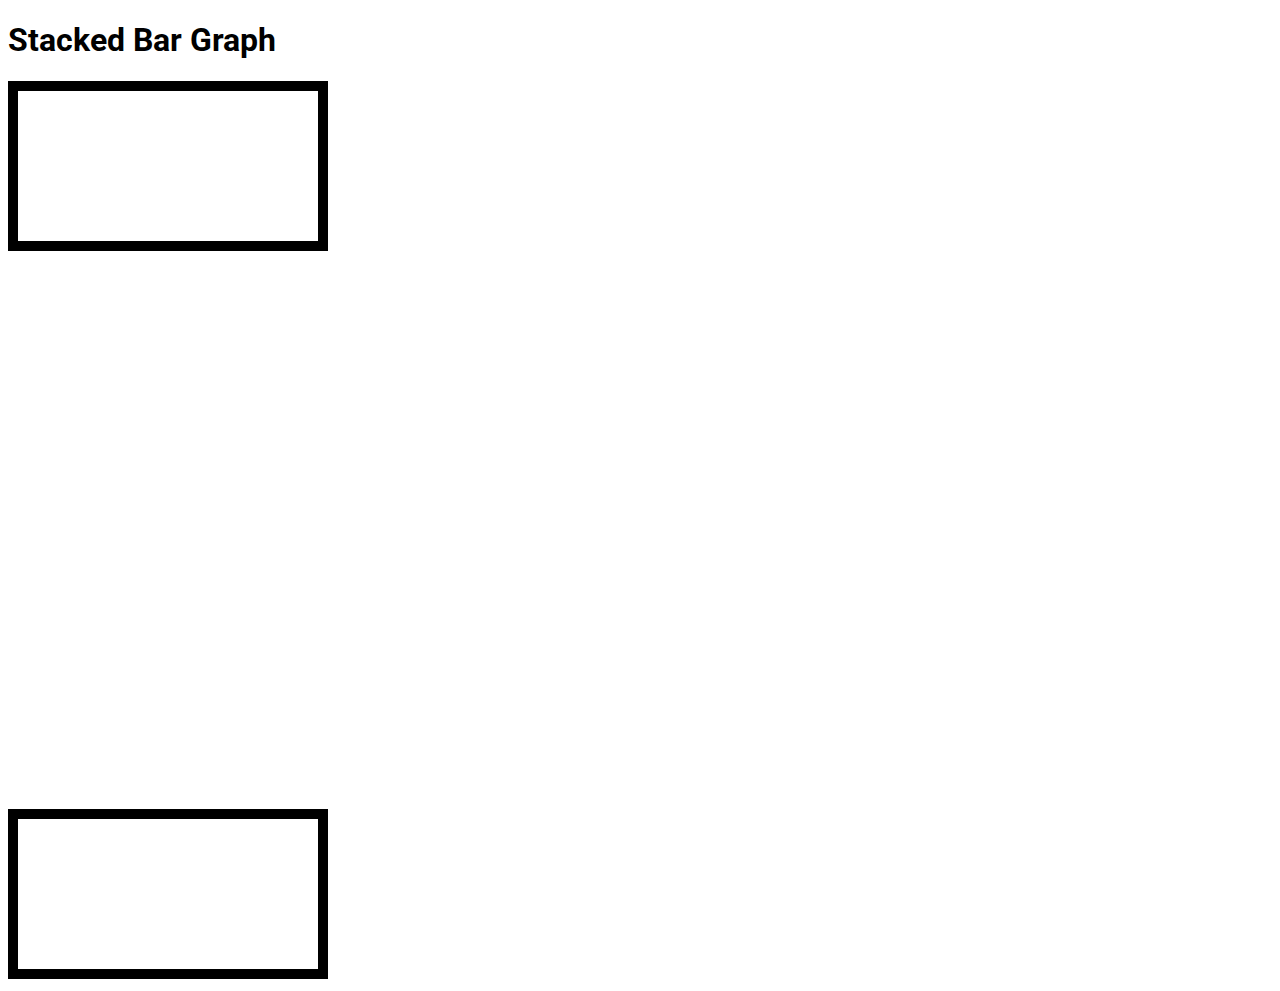
<file: examples/index.html>
<!DOCTYPE html>
<html>
    <head>
        <link rel = "stylesheet" type = "text/css" href = "style.css">
        <link href="https://fonts.googleapis.com/css?family=Roboto" rel="stylesheet">

 
        <title>Stacked Bar Graph</title>
        
        <h1>Stacked Bar Graph</h1>

    </head>

    <body>

         
            
            
        <svg class = "graph"></svg>
        <br/>
        <svg class = "bar"></svg>
        <br/>
        <svg class = 'test'></svg>

    </body>


    <script src="http://d3js.org/d3.v3.min.js" charset="utf-8"></script>
    <script src = "script.js"></script>
</file>
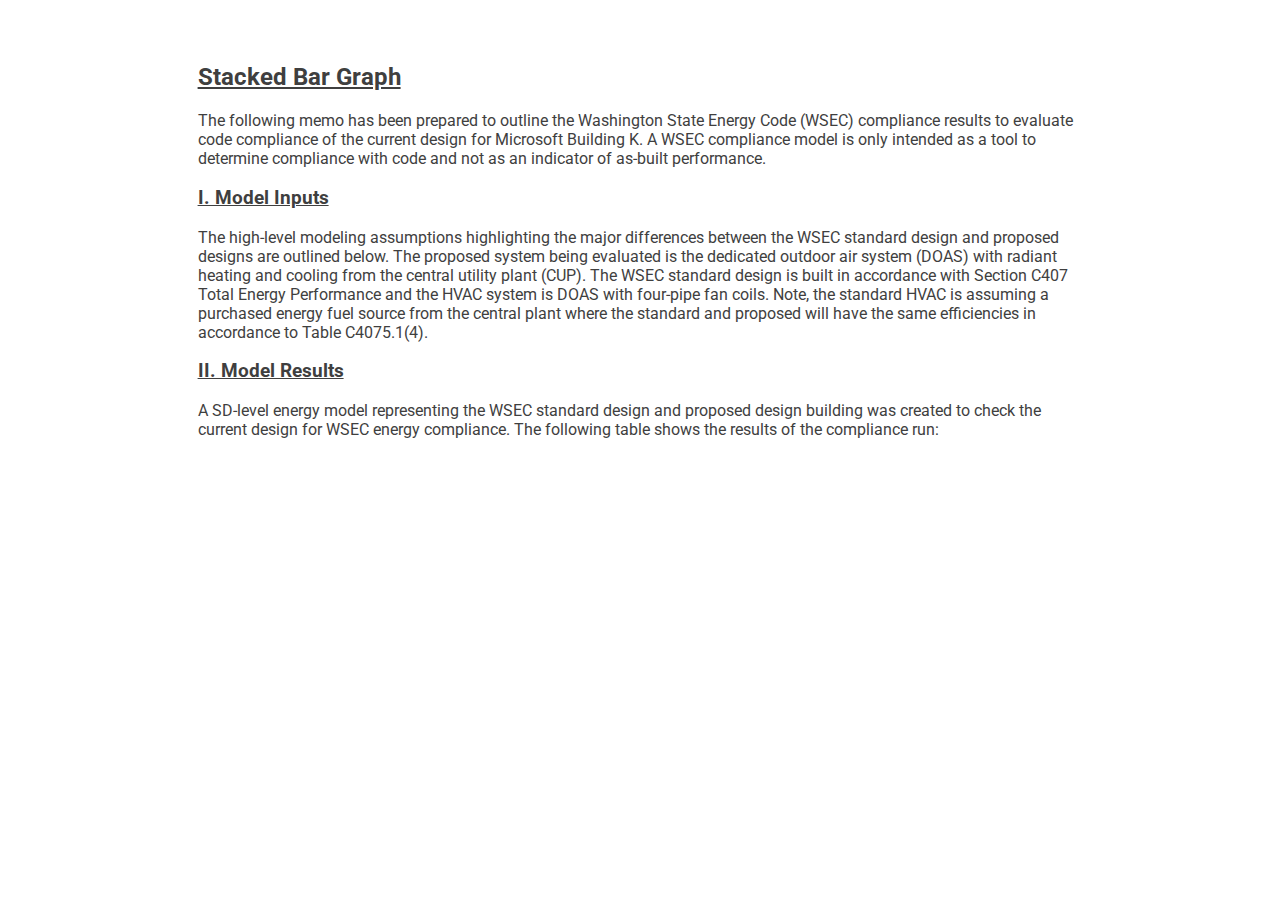
<file: upgrade-v3-to-v5/index.html>
<html>
<head>

    <link rel = "stylesheet" type = "text/css" href = "style.css">
    <link href="https://fonts.googleapis.com/css?family=Roboto" rel="stylesheet">


</head>
    <body>
        <div class = "paper-body">
                <h2>Stacked Bar Graph</h2>
            <p>The following memo has been prepared to outline the Washington State Energy Code (WSEC) compliance results to evaluate code compliance of the current design for Microsoft Building K. A WSEC compliance model is only intended as
                a tool to determine compliance with code and not as an indicator of as-built performance.</p>
            <h3>I. Model Inputs</h3>
                <p>The high-level modeling assumptions highlighting the major differences between the WSEC standard design and proposed designs are outlined below.
                    The proposed system being evaluated is the dedicated outdoor air system (DOAS) with radiant heating and cooling from the central utility plant (CUP).
                    The WSEC standard design is built in accordance with Section C407 Total Energy Performance and the HVAC system is DOAS with four-pipe fan coils. Note, the standard HVAC is assuming a purchased energy fuel source from the central plant where the standard and proposed will have the same efficiencies in accordance to Table C4075.1(4).</p>
            <div class = "table"></div>


            <h3>II. Model Results</h3>
                <p> A SD-level energy model representing the WSEC standard design and proposed design building was created to check the current design for WSEC energy compliance. The following table shows the results of the compliance run:
                </p>
        
            <div class = "graph"></div>
            <div class = "results-table"></div>
        </div>
        


    </body>
<script src="https://d3js.org/d3.v5.min.js" charset="utf-8"></script>
<script src = 'table.js'></script>
<script src = 'bar-graph.js'></script>


</html>
</file>
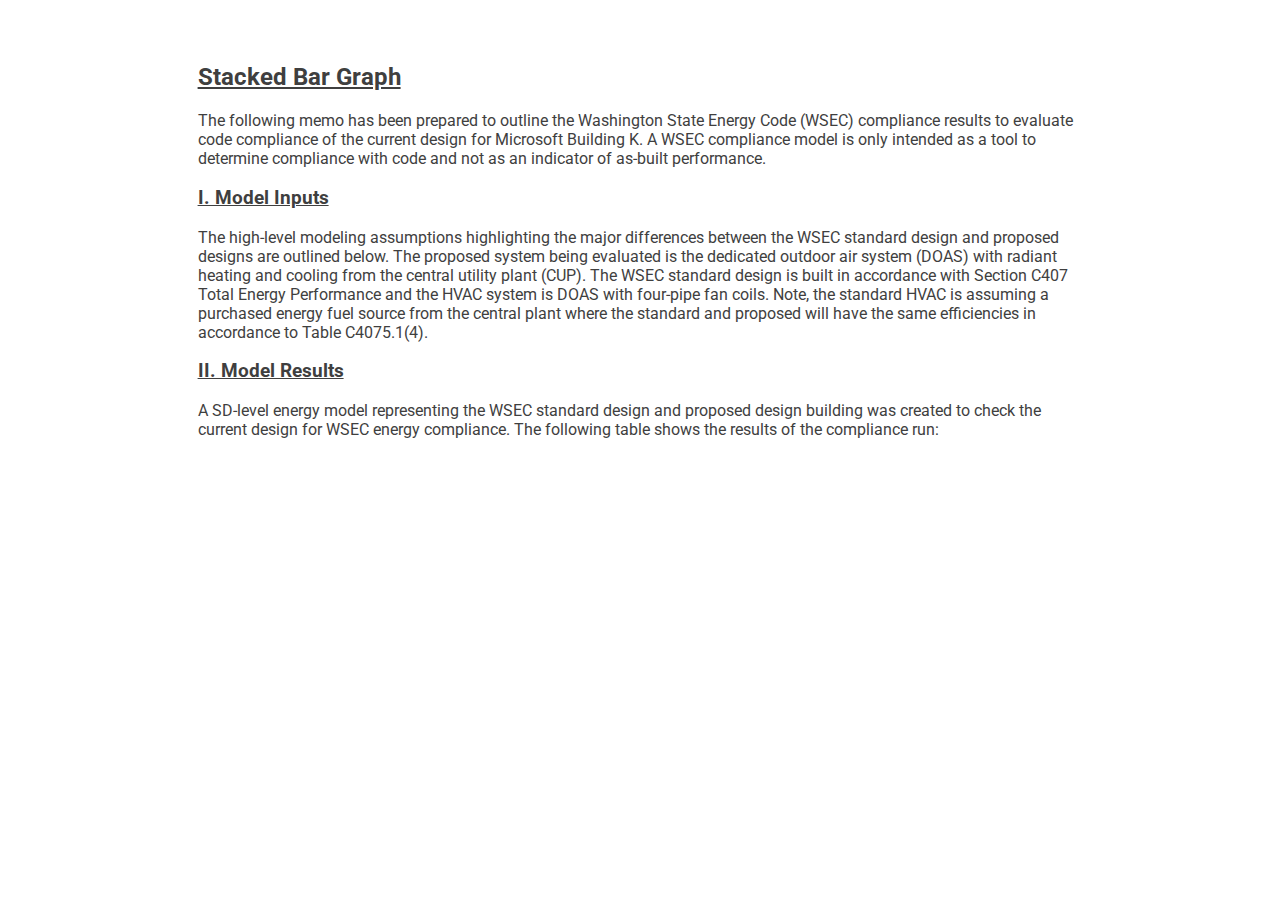
<file: v3/index.html>
<html>
<head>

    <link rel = "stylesheet" type = "text/css" href = "style.css">
    <link href="https://fonts.googleapis.com/css?family=Roboto" rel="stylesheet">


</head>
    <body>
        <div class = "paper-body">
                <h2>Stacked Bar Graph</h2>
            <p>The following memo has been prepared to outline the Washington State Energy Code (WSEC) compliance results to evaluate code compliance of the current design for Microsoft Building K. A WSEC compliance model is only intended as
                a tool to determine compliance with code and not as an indicator of as-built performance.</p>
            <h3>I. Model Inputs</h3>
                <p>The high-level modeling assumptions highlighting the major differences between the WSEC standard design and proposed designs are outlined below.
                    The proposed system being evaluated is the dedicated outdoor air system (DOAS) with radiant heating and cooling from the central utility plant (CUP).
                    The WSEC standard design is built in accordance with Section C407 Total Energy Performance and the HVAC system is DOAS with four-pipe fan coils. Note, the standard HVAC is assuming a purchased energy fuel source from the central plant where the standard and proposed will have the same efficiencies in accordance to Table C4075.1(4).</p>
            <div class = "table"></div>


            <h3>II. Model Results</h3>
                <p> A SD-level energy model representing the WSEC standard design and proposed design building was created to check the current design for WSEC energy compliance. The following table shows the results of the compliance run:
                </p>
        
            <div class = "graph"></div>
            <div class = "results-table"></div>
        </div>
        


    </body>
<script src="https://d3js.org/d3.v3.min.js" charset="utf-8"></script>
<script src = 'table.js'></script>
<script src = 'bar-graph.js'></script>


</html>
</file>
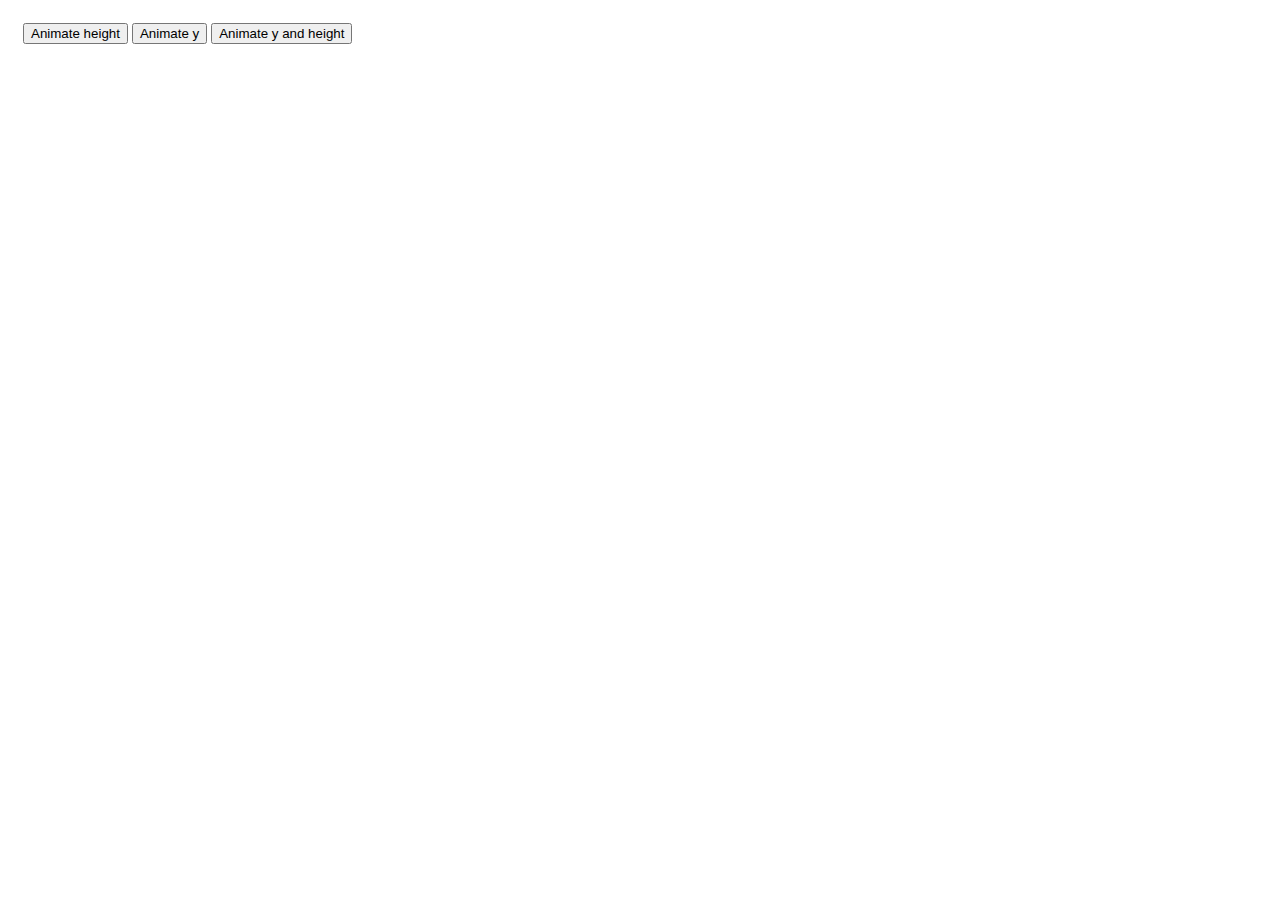
<file: examples/bar-animation/index.html>
<!DOCTYPE html>
<meta charset="utf-8">
<style>
.chart-container {
    position: relative;
}

.chart-container .controls {
    position: absolute;
    top: 15px;
    left: 15px;
}

.chart path,
.chart line,
.chart rect {
    shape-rendering: crispEdges;
}

.chart .bar {
    fill: steelblue;
}

.chart .baseline {
    fill: none;
    stroke: black;
}

</style>
<body>

<div class="chart-container js-chart-container">
    <form class="controls js-controls">
        <label><button type="button" value="height">Animate height</button></label>
        <label><button type="button" value="y">Animate y</button></label>
        <label><button type="button" value="both">Animate y and height</button></label>
    </form>
    <svg class="chart js-chart"></svg>
</div>

<script src="http://d3js.org/d3.v4.min.js"></script>
<script type="text/javascript">
"use strict";

var margin = { top: 70, right: 10, bottom: 200, left: 10 },
    containerWidth = document.querySelector(".js-chart-container").clientWidth,
    containerHeight = 500,
    width = containerWidth - margin.left - margin.right,
    height = containerHeight - margin.top - margin.bottom,
    animationDuration = 400,
    barWidth = 40,
    barX = (width - barWidth) / 2,
    t = d3.transition().duration(400),
    toggling = true;

var buttons = Array.from(document.querySelectorAll('.js-controls button'));

var svg = d3.select(".js-chart")
    .attr("width", containerWidth)
    .attr("height", containerHeight);

var mainContainer = svg.append("g")
    .attr("transform", "translate(" + margin.left + "," + margin.top + ")");

var bar = mainContainer.append("rect")
    .attr("class", "bar")
    .attr("x", barX)
    .attr("y", 0)
    .attr("width", barWidth)
    .attr("height", height);

mainContainer.append("line")
    .attr("class", "baseline")
    .attr("x1", 0)
    .attr("x2", width)
    .attr("y1", height)
    .attr("y2", height);

function hideBar(togglingMode) {
    var transition = bar.transition().duration(animationDuration);

    switch (togglingMode) {
    case "height":
        transition.attr("height", 0);
        break;
    case "y":
        transition.attr("y", height);
        break;
    case "both":
        transition.attr("y", height).attr("height", 0);
        break;
    }
}

function showBar(togglingMode) {
    var transition = bar.transition().duration(animationDuration);

    switch (togglingMode) {
    case "height":
        transition.attr("height", height);
        break;
    case "y":
        transition.attr("y", 0);
        break;
    case "both":
        transition.attr("y", 0).attr("height", height);
        break;
    }
}

function disableButtonsOtherThan(thisButton) {
    buttons.forEach(function(button) {
        button.disabled = button != thisButton;
    });
}

function enableAllButtons() {
    buttons.forEach(function(button) {
        button.disabled = false;
    });
}

function toggleBar(event) {
    var button = event.target;

    if (toggling) {
        hideBar(button.value);
        disableButtonsOtherThan(button);
    } else {
        showBar(button.value);
        enableAllButtons();
    }
    toggling = !toggling;
}

document.querySelector(".js-controls").addEventListener("click", toggleBar);

</script>
</body>
</file>
<file: examples/style.css>
h1 {
    font-family: 'Roboto', sans-serif;
}

.graph {
    border: 10px solid black;
    font: 10px sans-serif;
}

/*stroke, shape-rendering is a svg property */
.axis line,
.axis path{
    fill:none;
    stroke: #000;
    shape-rendering: crispEdges;
}

.arrow{
    stroke: #000;
    stroke-width: 1.5px;
}

.outer,
.inner {
    shape-rendering:crispEdges;
}

.outer {
    fill: none;
    stroke: #000;
}

.inner {
    fill: #ccc;
    stroke: #000;
    stroke-dasharray: 3, 4;
}

.bar {
    padding: 100px;
    margin: 100px;
    fill: red;
}

.test {
    border: 10px solid black;
}
</file>
<file: upgrade-v3-to-v5/style.css>
.paper-body{
    font-family: 'Roboto', sans-serif;
    margin: 5% 15%;
    color: #3f3f3f;
}

/*#afbd21 is lime green  #0078a0 is that blue*/
h3, h2 {
    font-family: 'Roboto', sans-serif;
    text-decoration: underline;

}



table {
  border-collapse: collapse;
  table-layout: auto;
  margin: 20px auto 0 auto;
  width: 60%;

}

th {
  padding: 10px 10px;
  opacity: 0.8;
  border-bottom: 3px solid #BDBDBD;
}



tr {
  text-align: center;
  width: 100%;
}

tr:not(:last-child) {
  border-bottom: 1px solid #BDBDBD;
}


/* tr:hover{
  background-color: #BDBDBD;
  color: white;
} */


td{
  width:20%;
}

.label {
  text-align:left;
  padding: 10px 10px;
  width:15%;
}

/*for the graph */

.graph svg {
    font-family: 'Roboto', sans-serif;
    margin: 20px auto;
    display: block;
}

.x-axis .domain{
  fill: #BDBDBD;
}

.y-axis{
  fill: #BDBDBD;
}

/*tick is probably a class auto filled by d3 when using d3 function to create axis*/
.x-axis .tick {
  fill: black;
  overflow: auto;
}

.y-axis .tick {
  fill: black;
  overflow: auto;
}

/*text color needs to be fill bc it is svg?*/
.legend{
  fill: black;
  display: inline-block;

}
/*for the table below the graph*/

.units-table{
  border-bottom: none;
  padding: 1px 1px;
  text-decoration: underline ;

}

.table-total{
  font-weight: bold;
}
</file>
<file: v3/style.css>
.paper-body{
    font-family: 'Roboto', sans-serif;
    margin: 5% 15%;
    color: #3f3f3f;
}

/*#afbd21 is lime green  #0078a0 is that blue*/
h3, h2 {
    font-family: 'Roboto', sans-serif;
    text-decoration: underline;

}


table {
  border-collapse: collapse;
  table-layout: auto;
  margin: 20px auto 0 auto;
  width: 60%;

}

th {
  padding: 10px 10px;
  opacity: 0.8;
  border-bottom: 3px solid #BDBDBD;
}


tr {
  text-align: center;
  width: 100%;
}

tr:not(:last-child) {
  border-bottom: 1px solid #BDBDBD;
}


/* tr:hover{
  background-color: #BDBDBD;
  color: white;
} */


td{
  width:20%;
}

.label {
  text-align:left;
  padding: 10px 10px;
  width:15%;
}

/*for the graph */

.graph svg {
    font-family: 'Roboto', sans-serif;
    margin: 20px auto;
    display: block;
}

/* .x-axis .domain{

}

.y-axis{

} */

/*tick is probably a class auto filled by d3 when using d3 function to create axis*/
/* .x-axis .tick {
  fill: black;
  overflow: auto;
  font: 12px;
}

.y-axis .tick {
  fill: black;
  overflow: auto;
}

.y-axis__label{

} */

/*text color needs to be fill bc it is svg?*/
.legend{
  fill: black;
  display: inline-block;

}
/*for the table below the graph*/

.units-table{
  border-bottom: none;
  padding: 1px 1px;
  text-decoration: underline ;

}

.table-total{
  font-weight: bold;
}
</file>
